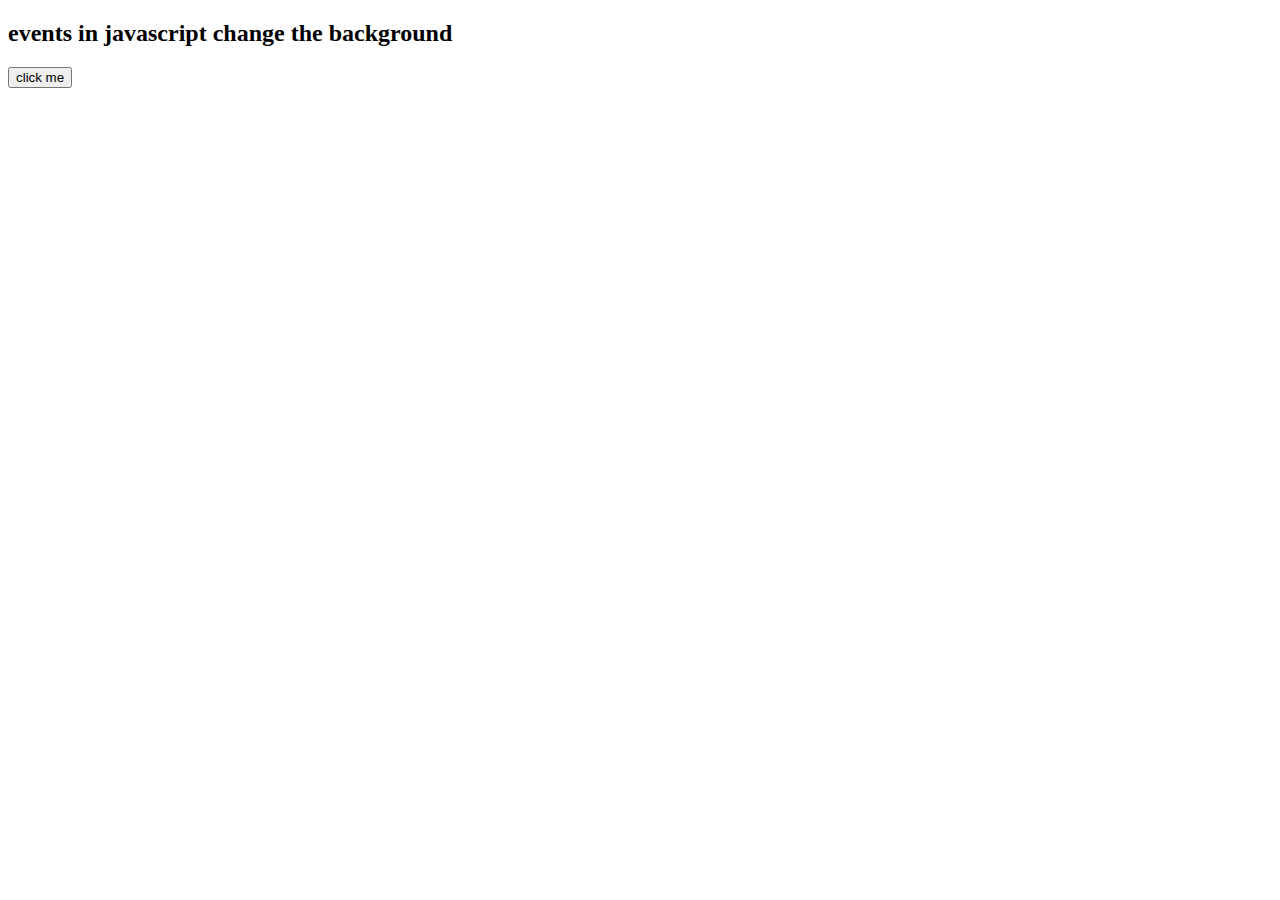
<file: EXERCICE_N°21A/index.html>
<!DOCTYPE html>
<html lang="en">

<head>
    <meta charset="UTF-8">
    <meta http-equiv="X-UA-Compatible" content="IE=edge">
    <meta name="viewport" content="width=device-width, initial-scale=1.0">
    <link rel="stylesheet" href="fichier.css">
    <title>Document</title>
</head>

<body>
    <h2>events in javascript change the background</h2>
    <button class="btn">click me</button>
    <!-- javascript -->
    <script src="app.js"></script>
</body>

</html>
</file>
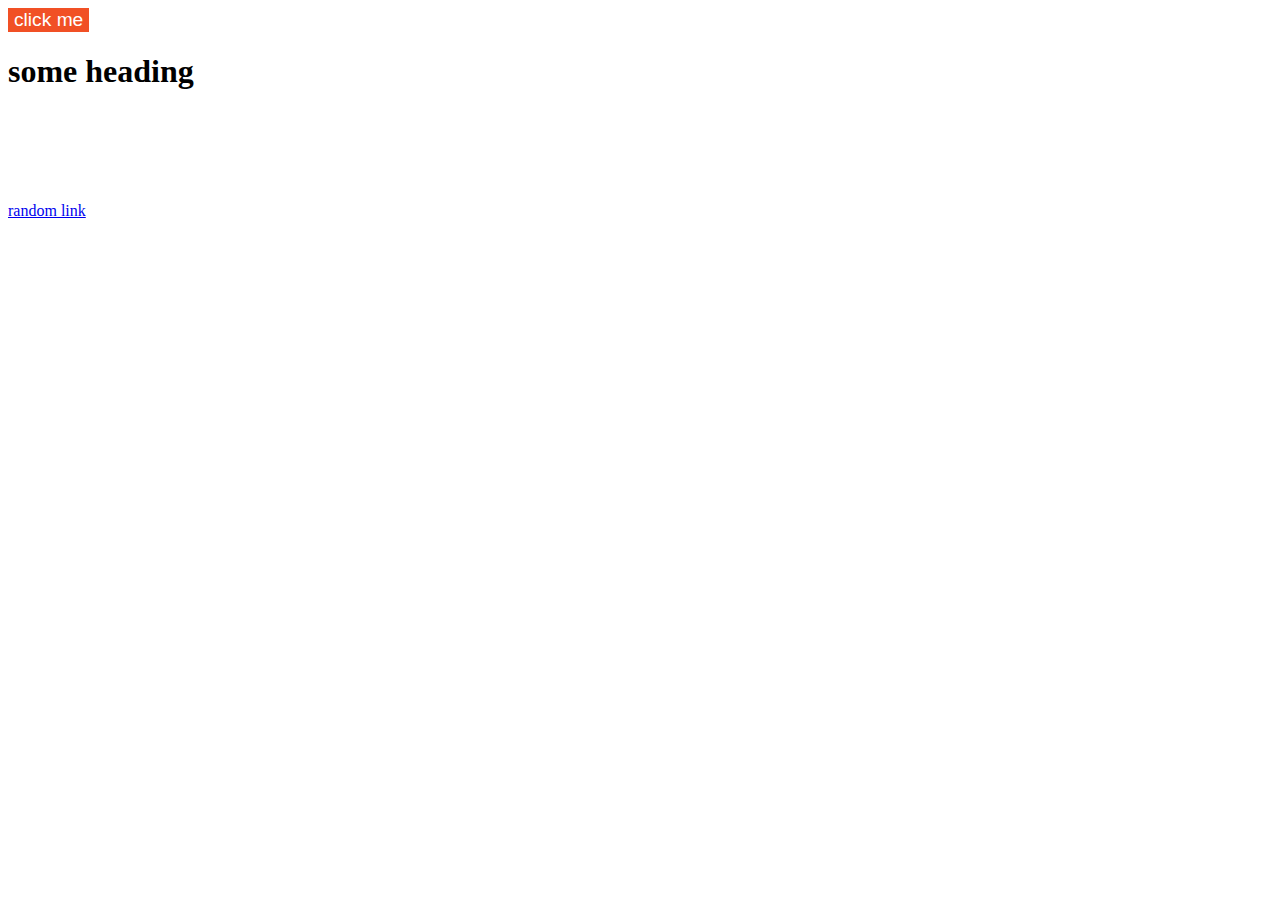
<file: EXERCICE_N°21B/index.html>
<!DOCTYPE html>
<html lang="en">

<head>
    <meta charset="UTF-8" />
    <meta name="viewport" content="width=device-width, initial-scale=1.0" />
    <meta http-equiv="X-UA-Compatible" content="ie=edge" />
    <title>DOM</title>
    <style>
        .red {
            background: red;
            color: white;
            text-transform: uppercase;
            font-size: 2rem;
        }

        .btn {
            background: #f15025;
            color: white;
            font-size: 1.2rem;
            border: none;
        }

        .blue {
            background: blue;
            color: white;
            text-transform: capitalize;
            letter-spacing: 10px;
        }

        a {
            display: inline-block;
            margin-top: 10vh;
        }
    </style>
</head>

<body>
    <button class="btn">click me</button>
    <h1>some heading</h1>
    <a href="#" id="link">random link</a>
    <!-- javascript -->
    <script src="app.js"></script>
</body>

</html>
</file>
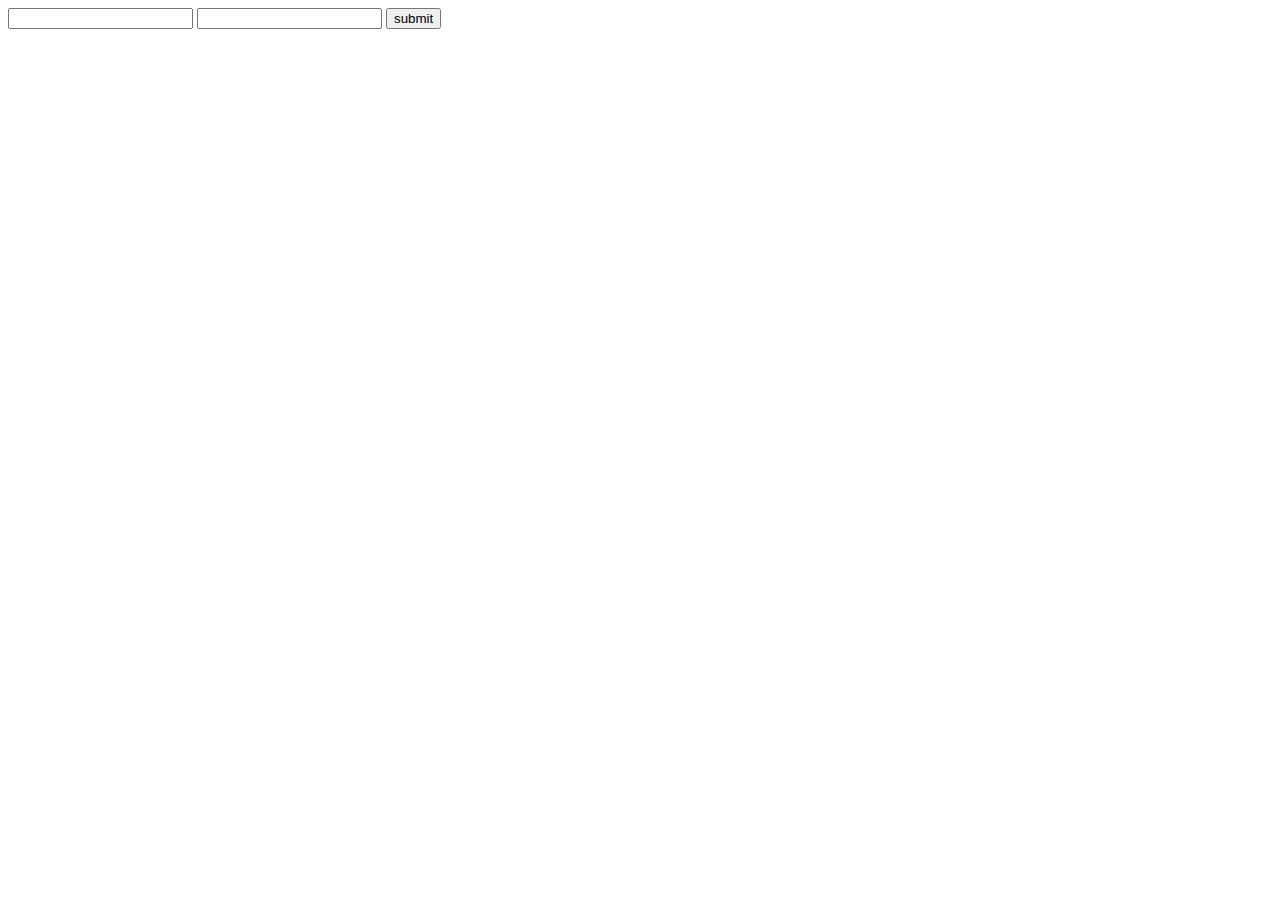
<file: EXERCICE_N°22/index.html>
<!DOCTYPE html>
<html lang="en">

<head>
    <meta charset="UTF-8">
    <meta http-equiv="X-UA-Compatible" content="IE=edge">
    <meta name="viewport" content="width=device-width, initial-scale=1.0">
    <title>Document</title>
</head>

<body>
    <form action="" id="form">
        <input type="text" id="name" />
        <input type="password" id="password" />
        <input type="submit" value="submit" />
    </form>
    <!-- javascript -->
    <script src="app.js"></script>
</body>

</html>
</file>
<file: EXERCICE_N°21A/fichier.css>
.blue {
    background-color: blue;
}

.green {
    background-color: green;
    color: white;
}

.color {
    color: yellow;
}
</file>
